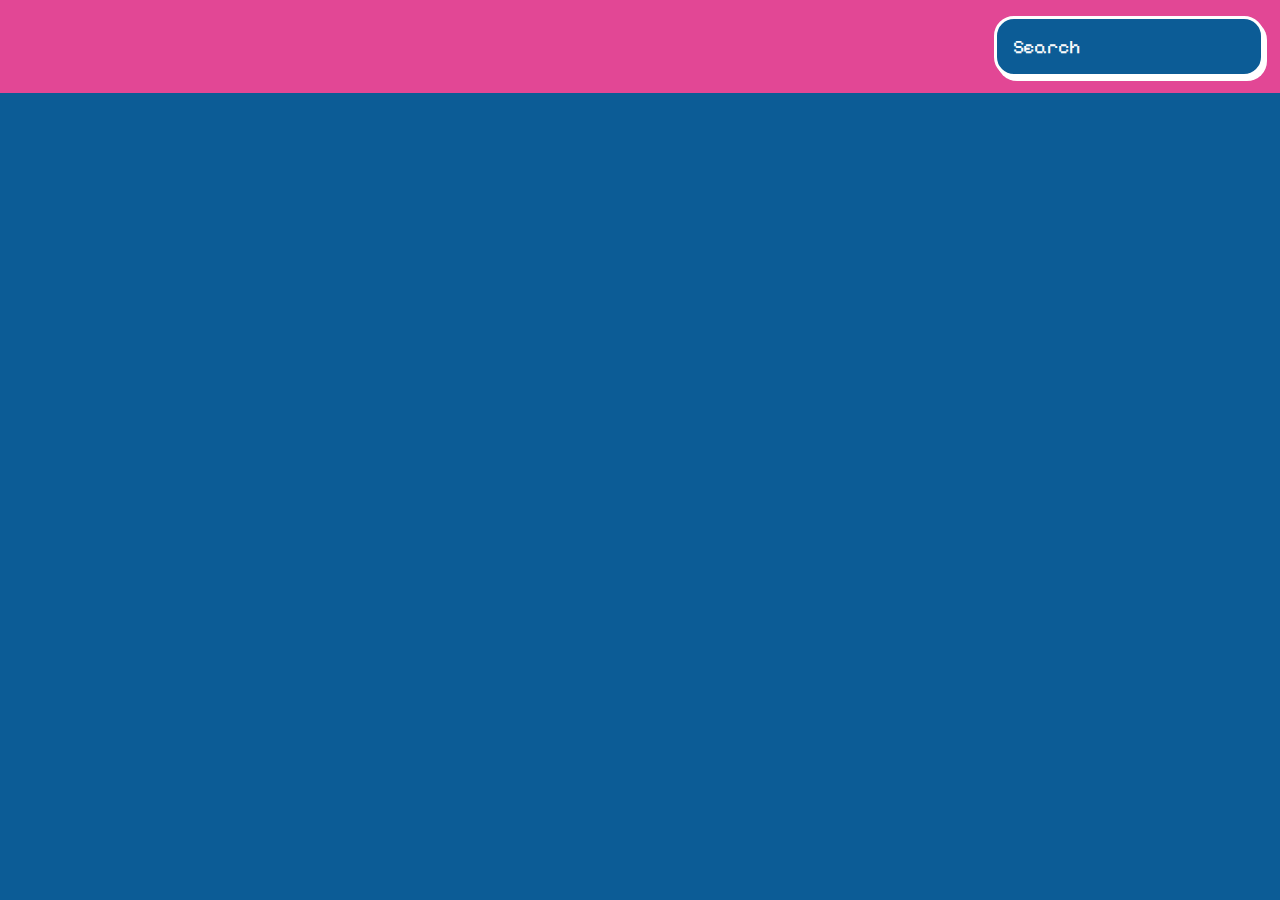
<file: movie app/index.html>
<!DOCTYPE html>
<html lang="en">
<head>
    <meta charset="UTF-8">
    <meta name="viewport" content="width=device-width, initial-scale=1.0">
    <title>MOVIE APP</title>
    <link rel="stylesheet" href="style.css">
</head>
<body>
    <header>
        <form  id="form">
            <input type="text" id="search" class="search" placeholder="Search">
        </form>
    </header>
    
    <main id="main"></main>

    <script src="script.js"></script>
</body>
</html>
</file>
<file: movie app/style.css>
@import url('https://fonts.googleapis.com/css2?family=Pixelify+Sans&display=swap');


:root{
    --primary-color: #0c5c96; 
    --secondary-color:#e24795;  
     --bg-color: #f9fafb;
    --text-color: #111827;
    --muted-color: #6b7280;
}

*{
    box-sizing: border-box;
}

/*  font-family: "Pixelify Sans", sans-serif; */

body{
    background-color: var(--primary-color);
    font-family: "Pixelify Sans", sans-serif;
    margin: 0;

}

header{
    padding: 1rem;
    display: flex;
    justify-content: flex-end;
    background-color: var(--secondary-color);
}

.search{
    font-family: inherit;
    padding: 1rem;
    background-color:#0c5c96 ;
    color:white;
    border: 3px solid rgba(255, 255, 255);
    border-radius: 20px;
    font-size: 1.2rem;
    box-shadow: 3px 4px 0.3px;
}
.search::placeholder{
    color: #f9fafb;
}
.search:focus{
    outline: none;
    background-color:#05365a ;
}

main{
    display: flex;
    flex-wrap: wrap;
    justify-content: center;
}

.movie{
    width: 300px;
    margin: 1.5rem;
    background-color: var(--secondary-color);
    box-shadow: 5px 7px 0.9px rgb(0,0,0);
    position: relative;
    overflow: hidden;

}
.movie img{
    width: 100%;
}

.movie-info{
    color: aliceblue;
    display: flex;
    align-items: center;
    justify-content: space-between;
    gap: 0.8px;
    margin: 0.6rem;
}

.movie-info span.green {
  color: rgb(144, 255, 144);
  font-weight: bold;
}

.movie-info span.orange {
  color: rgb(235, 185, 94);
  font-weight: bold;
}

.movie-info span.red {
  color: rgb(141, 8, 8);
  font-weight: bold;
 
}
.overview {
  background-color: #fff;
  padding: 2rem;
  position: absolute;
  left: 0;
  bottom: 0;
  right: 0;
  max-height: 100%;
  transform: translateY(101%);
  overflow-y: auto;
  transition: transform 0.3s ease-in;
}

.movie:hover .overview {
  transform: translateY(0);
}
</file>
